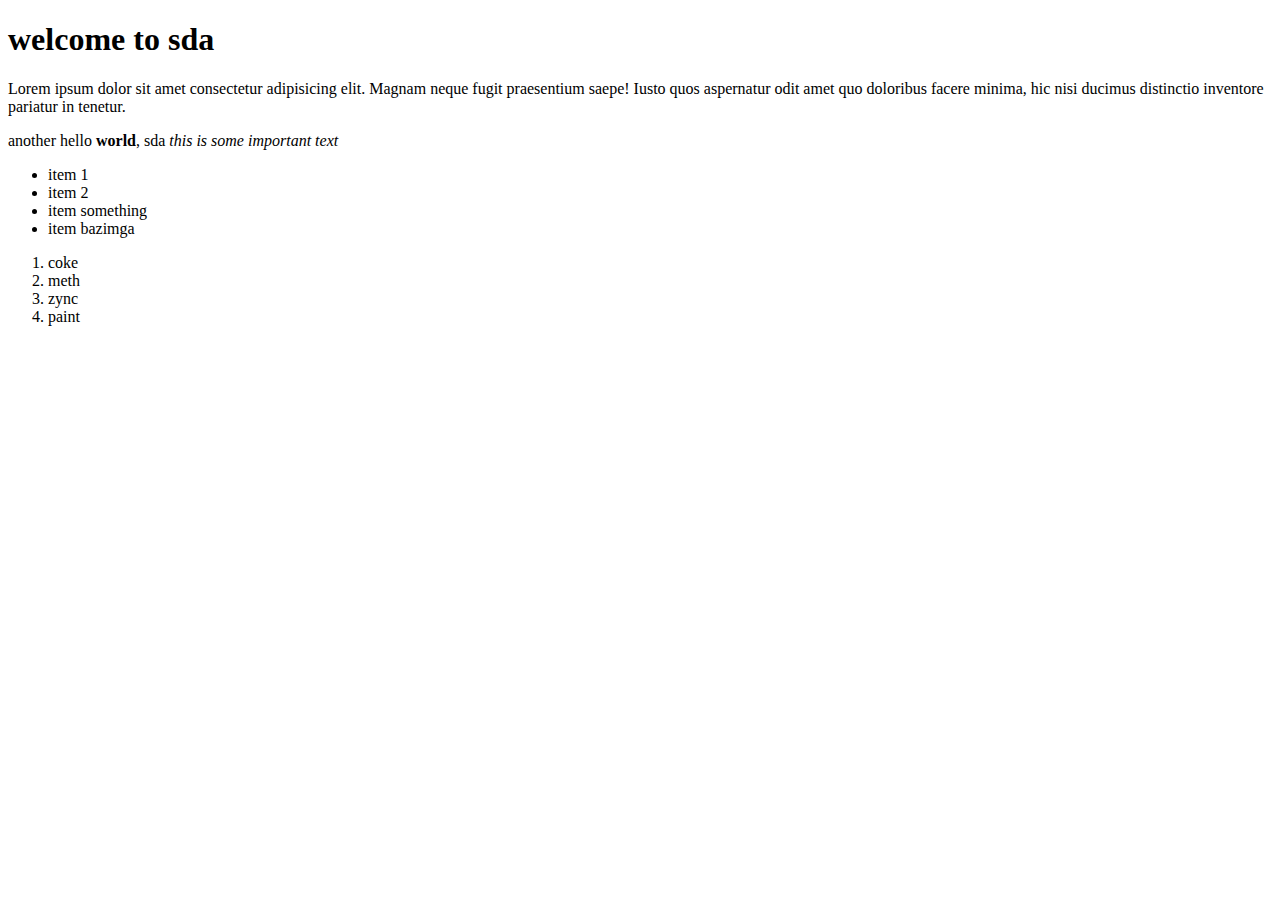
<file: hmtl-boilerplate/index.html>
<!DOCTYPE html>
<html lang="en">
    <head>
        <meta charset="UTF-8">
        <title>
            sda yuma
        </title>
    </head>
    <body>
        <h1>
            welcome to sda
        </h1>
        <p>
            Lorem ipsum dolor sit amet consectetur adipisicing elit. 
            Magnam neque fugit praesentium saepe! Iusto quos aspernatur 
            odit amet quo doloribus facere minima, hic nisi ducimus 
            distinctio inventore pariatur in tenetur.
        </p>
        <p>
            another hello <strong>world</strong>, sda
            <em>this is some important text</em>
            <!--
            this is bullshit
            as i say this is bullshit, yk
            -->
        </p>
        
        <!-- this is for unordered lists like shopping -->
        <ul>
            <li>item 1</li>
            <li>item 2</li>
            <li>item something</li>
            <li>item bazimga</li>
        </ul>
        
        <!-- but this one is ordered because it has numbers -->
         <ol>
            <li>coke</li>
            <li>meth</li>
            <li>zync</li>
            <li>paint</li>
         </ol>
    </body>
</html>
</file>
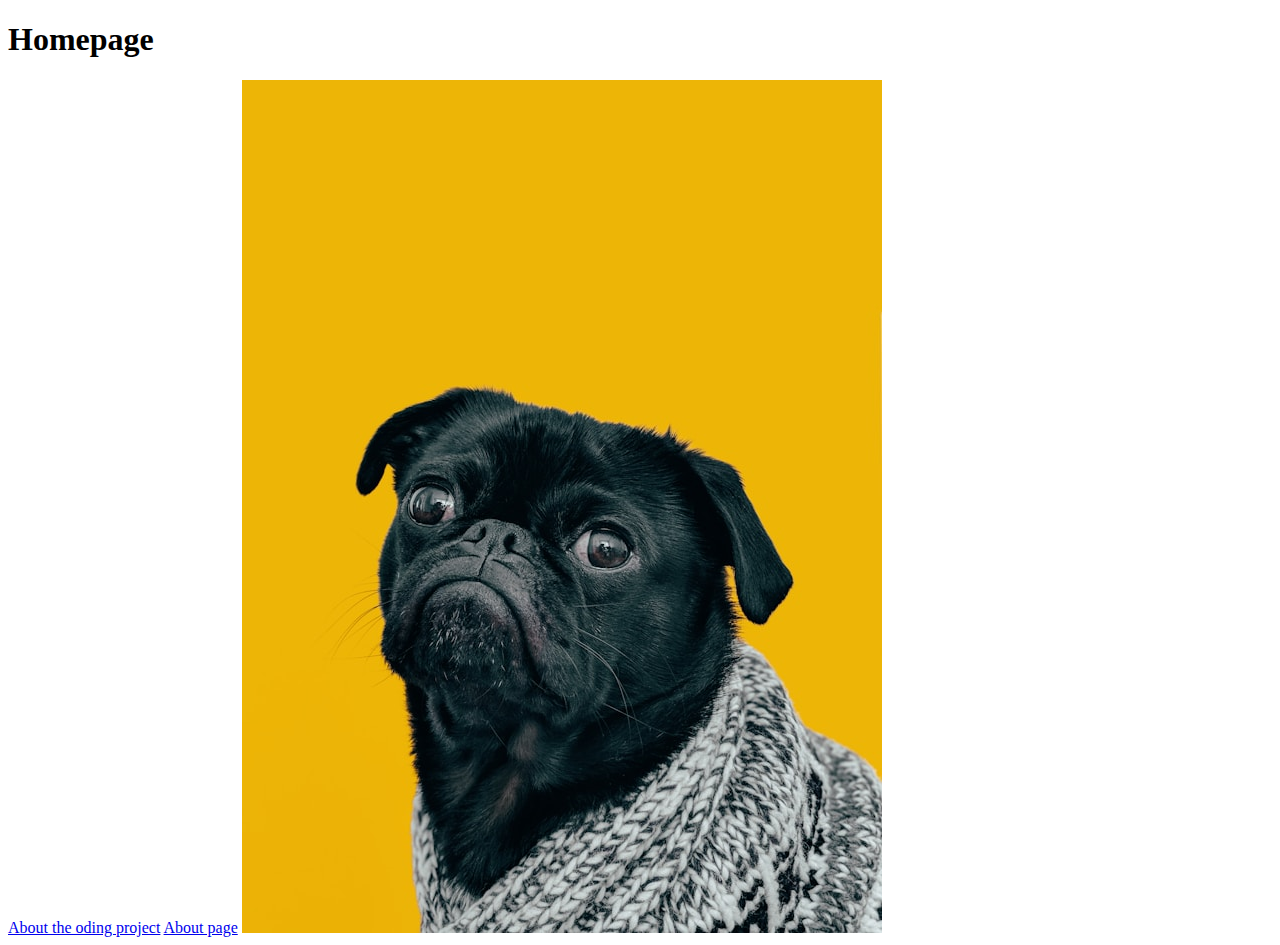
<file: odin_links_and_images/index.html>
<!DOCTYPE html>
<html lang="en">
    <head>
        <meta>
        <title>This is links and images</title>
    </head>
    <body>
        <h1>Homepage</h1>
        <a href="https://www.theodinproject.com/about" target="_blank" rel="noopener noreferrer">About the oding project</a>
        <!-- If target is not provide the href will just do the thing on _self which is normal? -->

        <!-- 
        The biggest thing to note is that rel attribute defends from possible
        security risks such as the new opened page can manipulate to modify
        things to original webpage which can be contagious
         -->

        <!-- 
        noopener is to prevent the new page from modifying original page
        getting modified.
        -->

        <!-- 
        noreferrer is to prevent the new page from know where the user
        came from 
        -->

        <a href="./pages/about.html">About page</a>
        
        <img src="./images/dog.jpg" alt="dog image">
    </body>
</html>
</file>
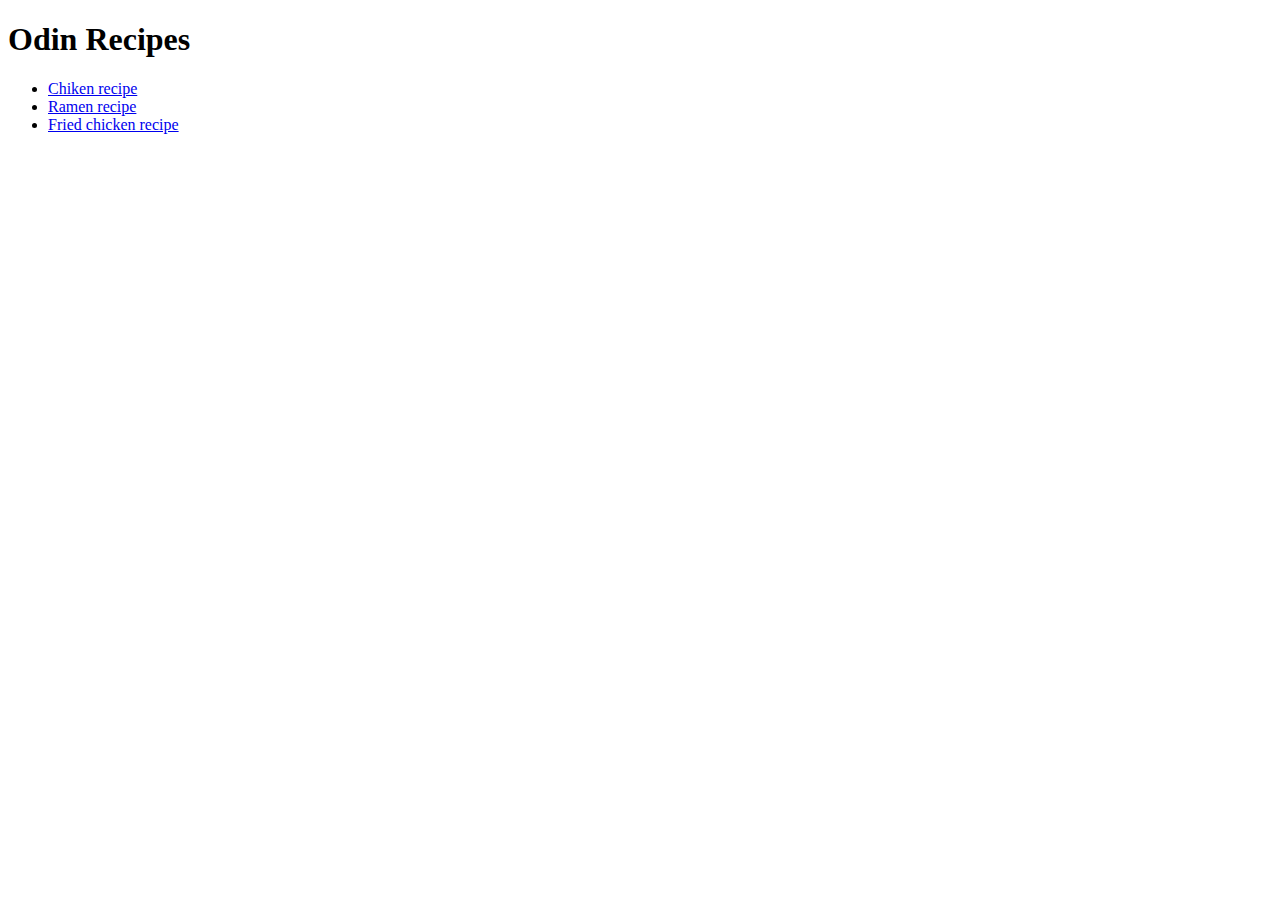
<file: odin_recipes/index.html>
<!DOCTYPE html>
<html lang="en">
    <head>
        <meta charset="UTF-8">
        <title>Odin Recipes</title>
    </head>

    <body>
        <h1>Odin Recipes</h1>
        <ul>
            <li><a href="./recipes/chicken.html" target="_self" rel="noopener noreferrer">Chiken recipe</a></li>
            <li><a href="./recipes/ramen.html" target="_self" rel="noopener noreferrer">Ramen recipe</a></li>
            <li><a href="./recipes/fried_chicken.html" target="_self" rel="noopener noreferrer">Fried chicken recipe</a></li>
        </ul>
    </body>
</html>
</file>
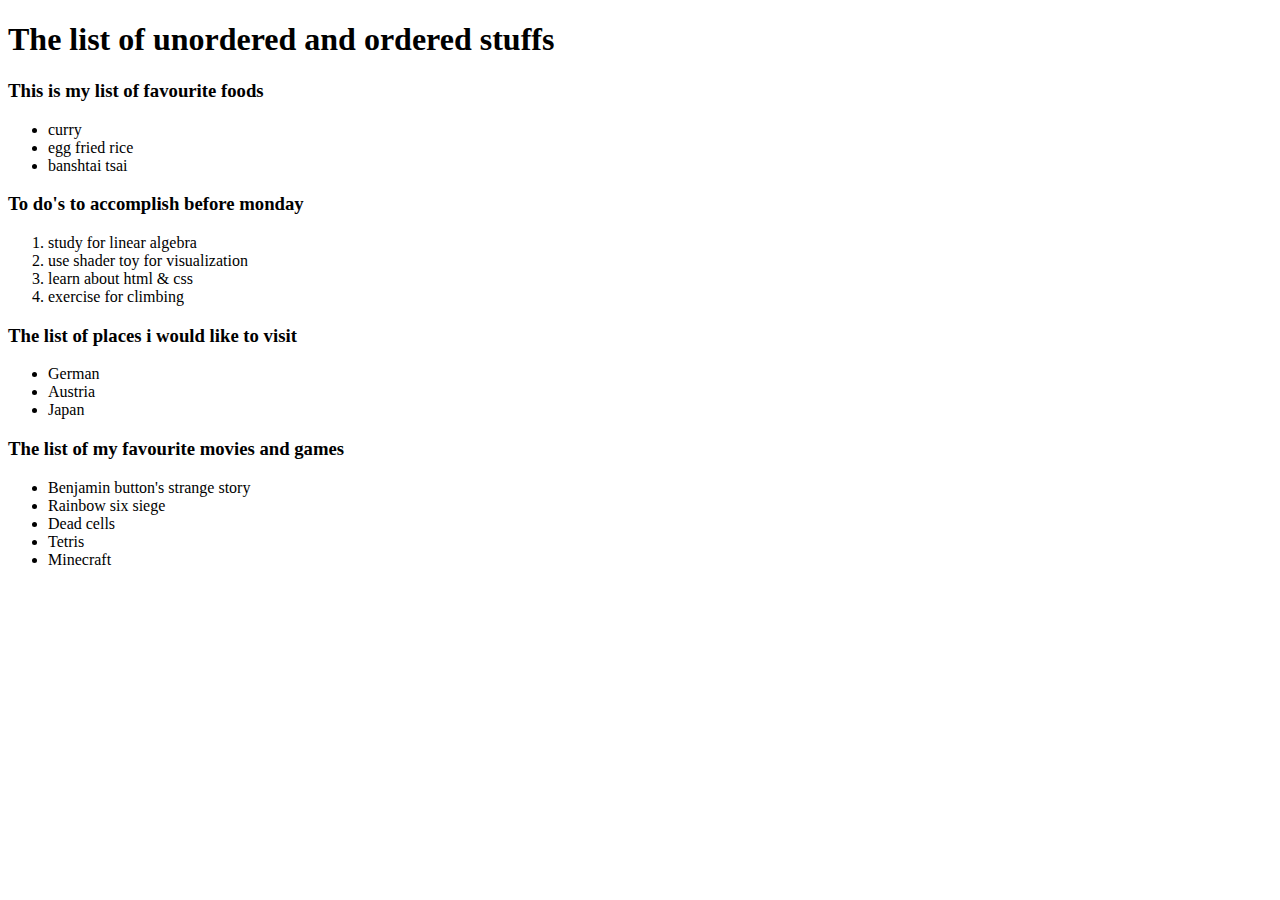
<file: hmtl-boilerplate/index_test.html>
<!DOCTYPE html>
<html lang="en">
    <head>
        <meta charset="UTF-8">
        <title>assignment</title>
    </head>
    <body>
        <h1>The list of unordered and ordered stuffs</h1>

        <!-- an unordered shopping list of fav foods -->
         <h3>This is my list of favourite foods</h3>
         <ul>
            <li>curry</li>
            <li>egg fried rice</li>
            <li>banshtai tsai</li>
         </ul>
        
        <!-- an ordered list of to do's -->
         <h3>To do's to accomplish before monday</h3>
         <ol>
            <li>study for linear algebra</li>
            <li>use shader toy for visualization</li>
            <li>learn about html & css</li>
            <li>exercise for climbing</li>
         </ol>

        <!-- an unordered places i would like to visit -->
         <h3>The list of places i would like to visit</h3>
         <ul>
            <li>German</li>
            <li>Austria</li>
            <li>Japan</li>
         </ul>

        <!-- an unordered list of top 5 games or movies -->
        <h3>The list of my favourite movies and games</h3> 
        <ul>
            <li>Benjamin button's strange story</li>
            <li>Rainbow six siege</li>
            <li>Dead cells</li>
            <li>Tetris</li>
            <li>Minecraft</li>
        </ul>
    </body>
</html>
</file>
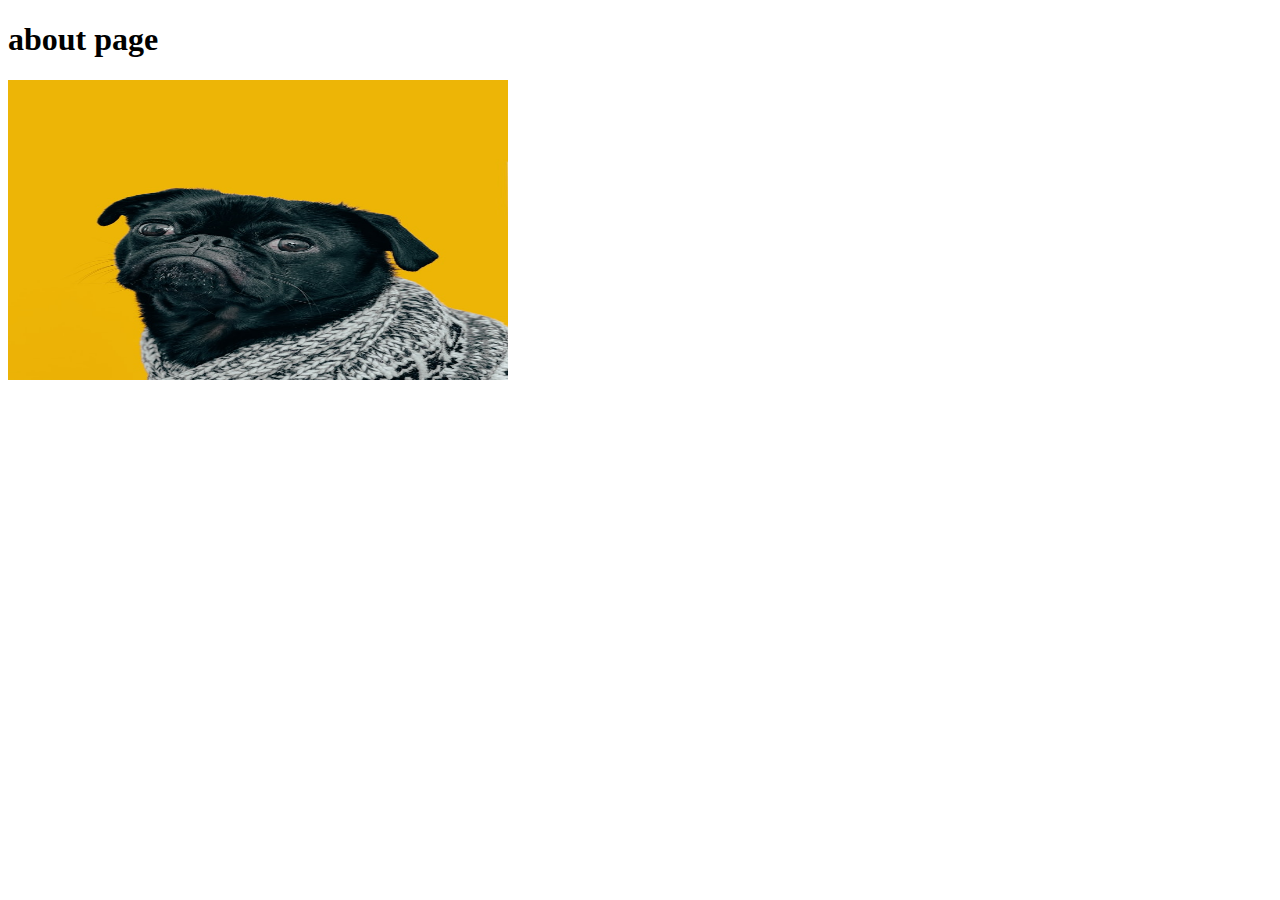
<file: odin_links_and_images/pages/about.html>
<!DOCTYPE html>
<html lang="en">
<head>
    <meta charset="UTF-8">
    <title>another page of index html</title>
</head>

<body>
    <h1>about page</h1>
    
    <img src="../images/dog.jpg" alt="dog image" height="300" width="500">
</body>
</html>
</file>
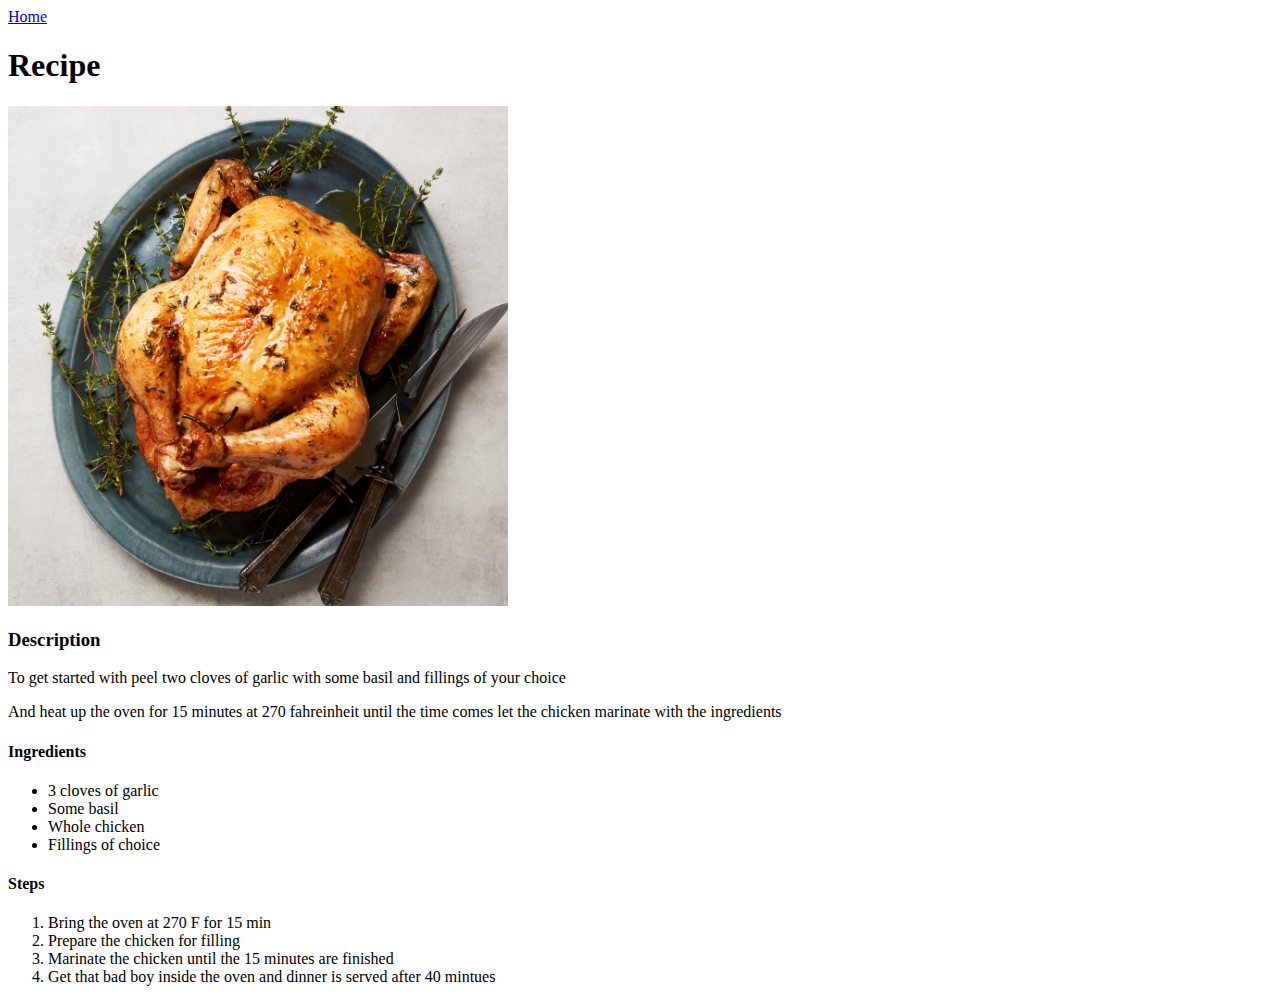
<file: odin_recipes/recipes/chicken.html>
<!DOCTYPE html>
<html lang="en">
    <head>
        <meta charset="UTF-8">
        <title>Chicken recipe</title>
    </head>

    <body>
        <a href="../index.html" target="_self" rel="noopener noreferrer">Home</a>
        <h1>Recipe</h1>
        <img src="../images/chicken.png" alt="A beautifully roasted chicken image" width="500">
        <h3>Description</h3>
        <p>
            To get started with peel two cloves of garlic 
            with some basil and fillings of your choice
        </p>
        <p>
            And heat up the oven for 15 minutes at 270 
            fahreinheit until the time comes let the
            chicken marinate with the ingredients 
        </p>
        <h4>Ingredients</h4>
        <ul>
            <li>3 cloves of garlic</li>
            <li>Some basil</li>
            <li>Whole chicken</li>
            <li>Fillings of choice</li>
        </ul>
        <h4>Steps</h4>
        <ol>
            <li>Bring the oven at 270 F for 15 min</li>
            <li>Prepare the chicken for filling</li>
            <li>Marinate the chicken until the 15 minutes are finished</li>
            <li>Get that bad boy inside the oven and dinner is served after 40 mintues</li>
        </ol>
    </body>
</html>
</file>
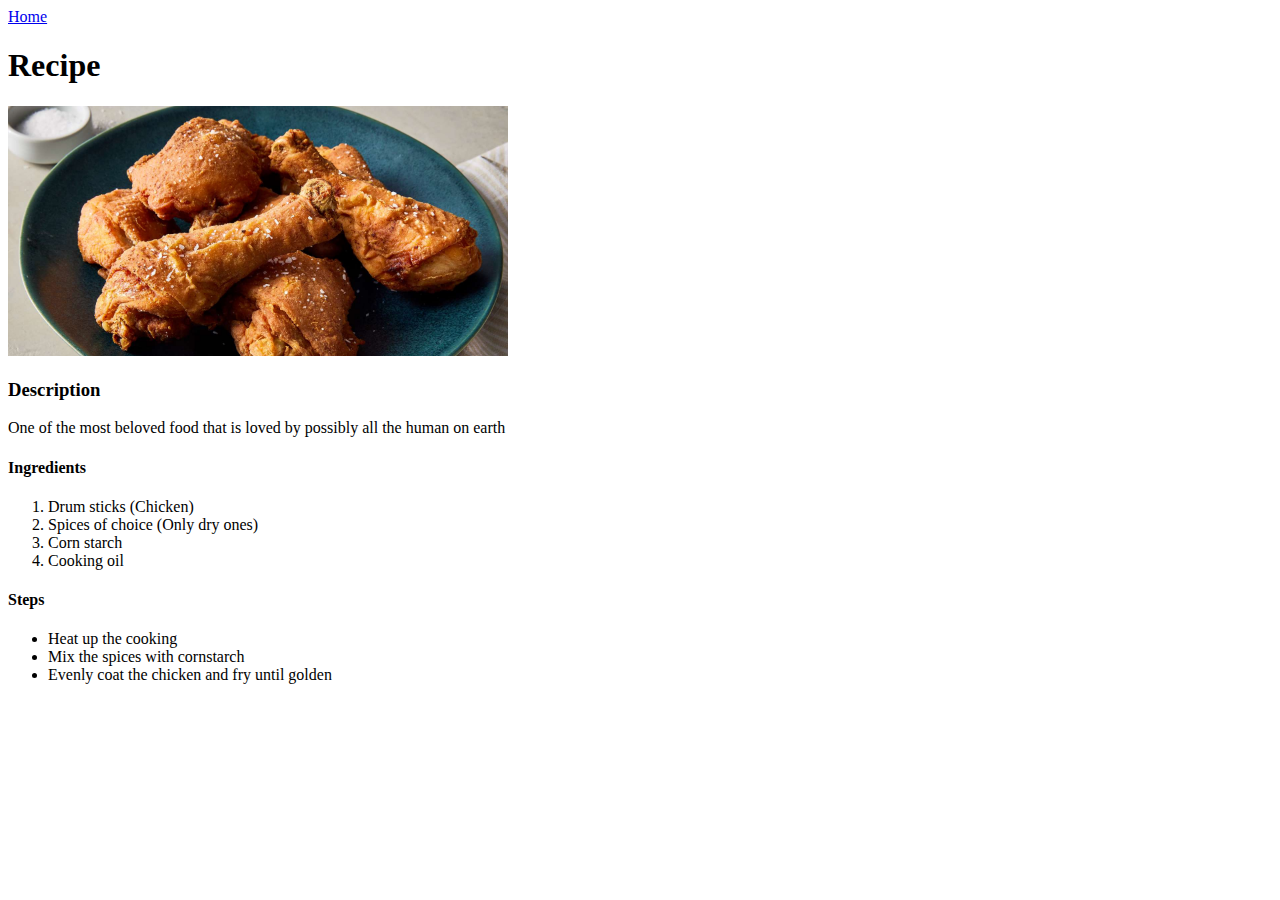
<file: odin_recipes/recipes/fried_chicken.html>
<!DOCTYPE html>
<html lang="en">
    <head>
        <meta charset="UTF-8">
        <title>Fried chicken recipe</title>
    </head>
    
    <body>
        <a href="../index.html" target="_self" rel="noopener noreferrer">Home</a>
        <h1>Recipe</h1>
        <img src="../images/fried_chicken.jpg" alt="Stacked crispy fried chicken" width="500">
        <h3>Description</h3>
        <p>
            One of the most beloved food that is loved by 
            possibly all the human on earth
        </p>
        <h4>Ingredients</h4>
        <ol>
            <li>Drum sticks (Chicken)</li>
            <li>Spices of choice (Only dry ones)</li>
            <li>Corn starch</li>
            <li>Cooking oil</li>
        </ol>
        <h4>Steps</h4>
        <ul>
            <li>Heat up the cooking </li>
            <li>Mix the spices with cornstarch</li>
            <li>Evenly coat the chicken and fry until golden</li>
        </ul>
    </body>
</html>
</file>
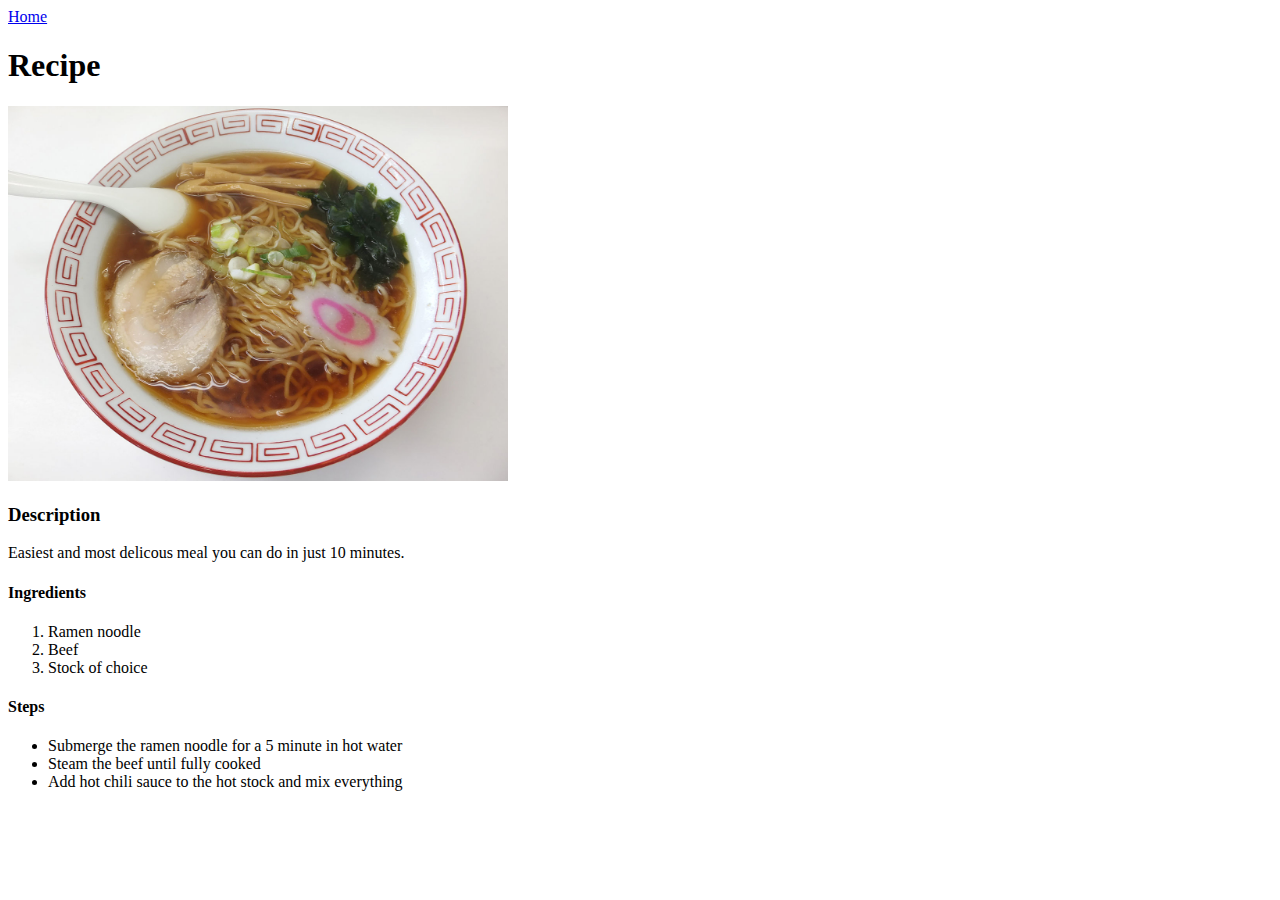
<file: odin_recipes/recipes/ramen.html>
<!DOCTYPE html>
<html lang="en">
    <head>
        <meta charset="UTF-8">
        <title>Ramen recipe</title>
    </head>
    <body>
        <a href="../index.html" target="_self" rel="noopener noreferrer">Home</a>
        <h1>Recipe</h1>
        <img src="../images/ramen.jpg" alt="Delicous ramen picture" width="500">
        <h3>Description</h3>
        <p>
            Easiest and most delicous meal you can do in just 10 minutes.
        </p>
        <h4>Ingredients</h4>
        <ol>
            <li>Ramen noodle</li>
            <li>Beef</li>
            <li>Stock of choice</li>
        </ol>
        <h4>Steps</h4>
        <ul>
            <li>Submerge the ramen noodle for a 5 minute in hot water</li>
            <li>Steam the beef until fully cooked</li>
            <li>Add hot chili sauce to the hot stock and mix everything</li>
        </ul>
    </body>
</html>
</file>
